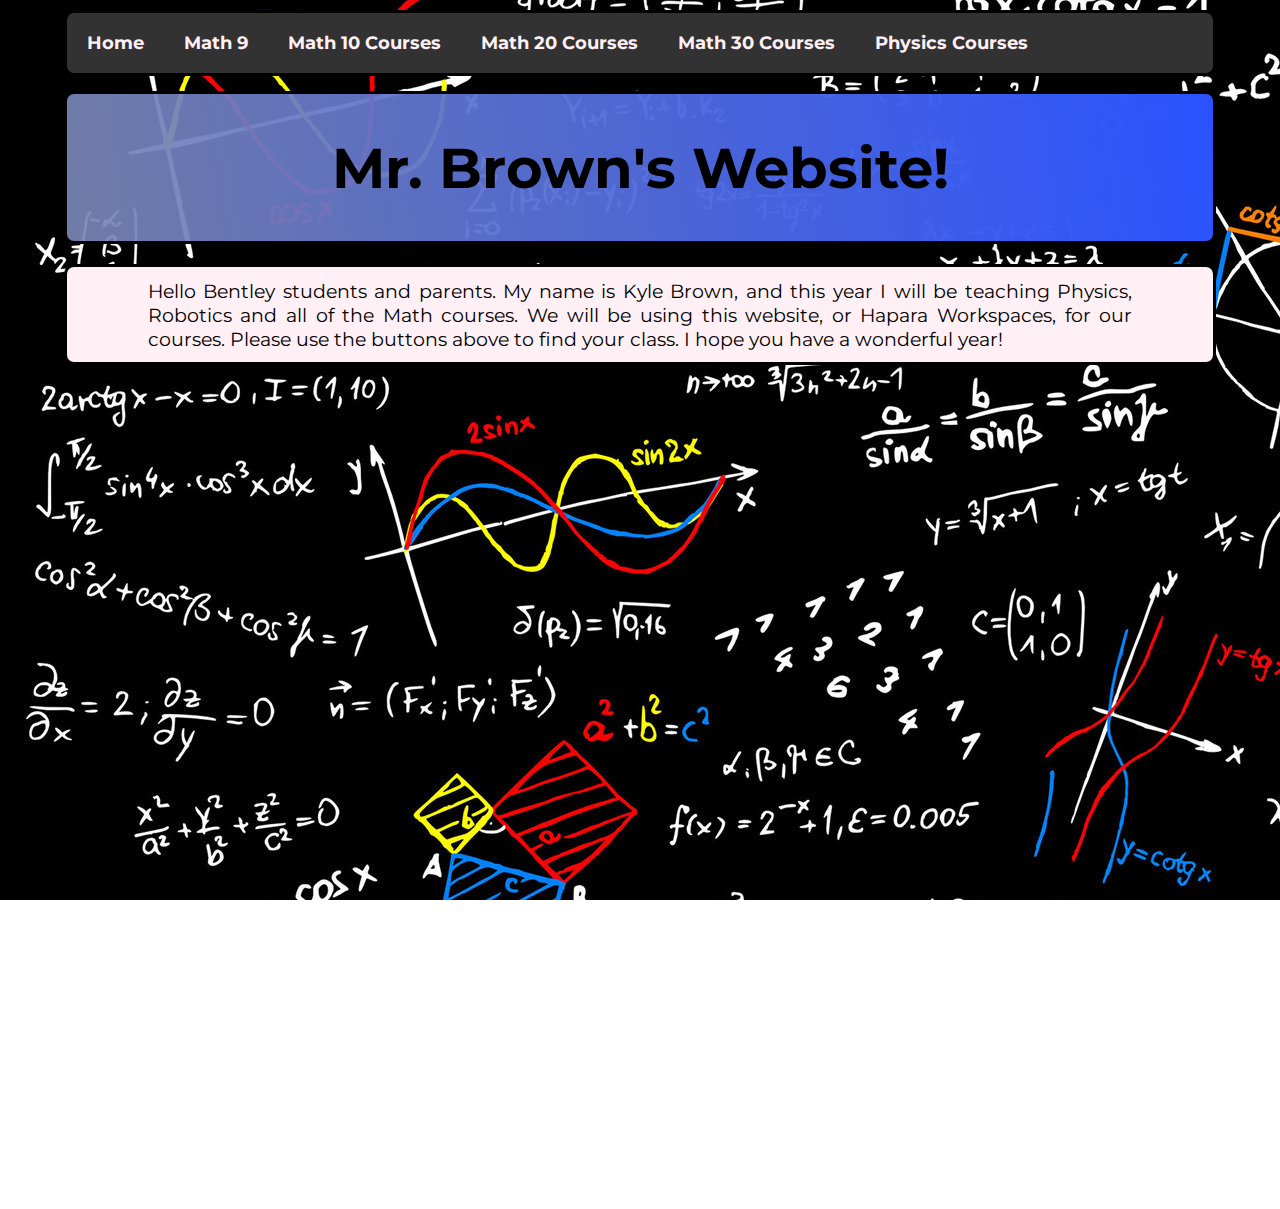
<file: index.html>
<!doctype html>
<html>
<head>
<meta charset="utf-8">
<title>Mr. Brown's Website</title>
<link rel="icon" type="image/png" href="https://upload.wikimedia.org/wikipedia/commons/thumb/1/14/Symbol_pi.svg/2000px-Symbol_pi.svg.png">
<link rel="stylesheet" type="text/css" href="style.css">
<meta name="viewport" content="width=device-width, initial-scale=1.0">
<script src="Nav/nav.js"></script>
<script src="https://ajax.googleapis.com/ajax/libs/jquery/3.4.1/jquery.min.js"></script>
</head>

<body>

	<!----Nav Bar---->
	<script> 
nav();
	</script>
	
	<!-------------------------- Header Title ---------------------------->
	<header>
    <h1 id="Site Title">Mr. Brown's Website!</h1>
	</header>
	
	<!-------------------------- Text ---------------------------->
	
<p>Hello Bentley students and parents. My name is Kyle Brown, and this year I will be teaching Physics, Robotics and all of the Math courses. We will be using this website, or Hapara Workspaces, for our courses.
  
  Please use the buttons above to find your class.
  
  I hope you have a wonderful year!</p>
	
	<!-------------------------- Calendar ---------------------------->
	
<div class="container">
  <iframe class="cal" src="https://calendar.google.com/calendar/embed?title=Mr.%20Brown&#39;s%20Classes&amp;height=600&amp;wkst=1&amp;bgcolor=%23FFFFFF&amp;src=wolfcreek.ab.ca_fbo0kvkttt8mg3ag3heaeejvck%40group.calendar.google.com&amp;color=%23A32929&amp;src=wolfcreek.ab.ca_052j16lv5patebmtfg18i9oino%40group.calendar.google.com&amp;color=%23B1440E&amp;src=wolfcreek.ab.ca_5tf30fko9kdlnek0oqd4b05dok%40group.calendar.google.com&amp;color=%230D7813&amp;src=wolfcreek.ab.ca_1qjnr0fkjsbik7k01gd4lhcvjg%40group.calendar.google.com&amp;color=%232952A3&amp;src=wolfcreek.ab.ca_gghbs4ek4ic56son5gbsg21j7g%40group.calendar.google.com&amp;color=%238C500B&amp;src=wolfcreek.ab.ca_n765ge7cp1490md9287bkeis3g%40group.calendar.google.com&amp;color=%23182C57&amp;src=wolfcreek.ab.ca_mr71oqmapotj2ommtfdntjv14k%40group.calendar.google.com&amp;color=%23711616&amp;src=wolfcreek.ab.ca_grmcqsiejcfjl1ugordjikbjc0%40group.calendar.google.com&amp;color=%2342104A&amp;src=wolfcreek.ab.ca_s9l6f2jf2r7vsmmvpn7luoupmk%40group.calendar.google.com&amp;color=%230F4B38&amp;ctz=America%2FEdmonton" style="border-width:0" width="100%" height="700" frameborder="0" scrolling="no"></iframe>
</div>
</body>
	
</html>
</file>
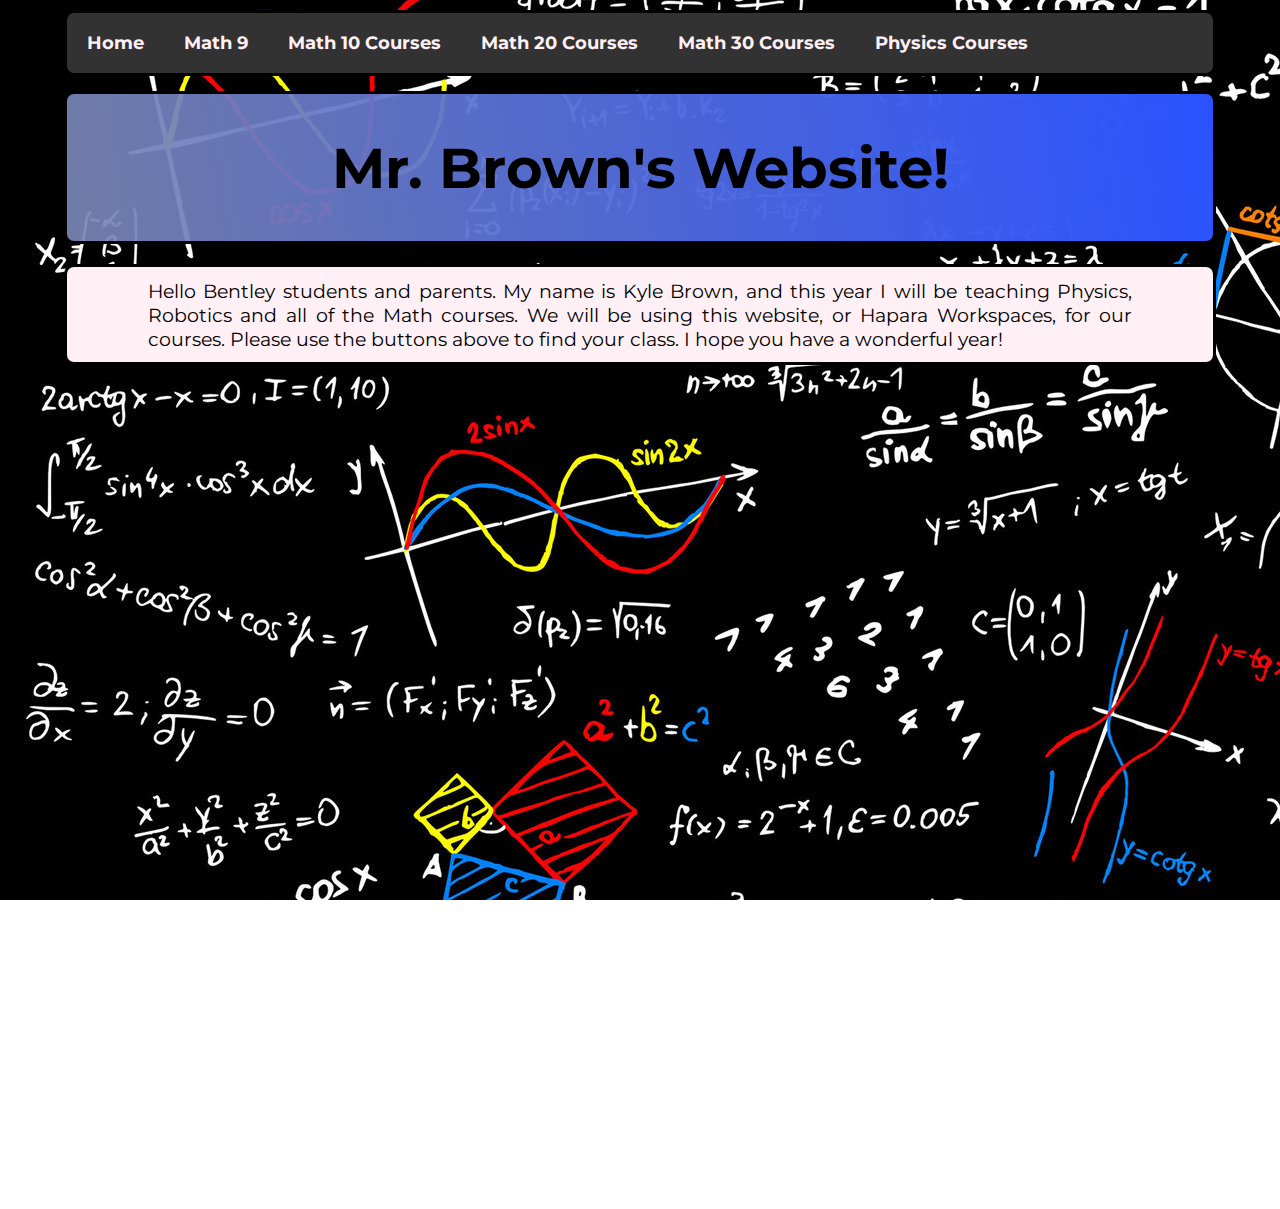
<file: Courses/IndexFolder/index.html>
<!doctype html>
<html>
<head>
<meta charset="utf-8">
<title>Mr. Brown's Website</title>
<link rel="stylesheet" type="text/css" href="../../style.css">
<meta name="viewport" content="width=device-width, initial-scale=1.0">
<link href="file:///C|/Users/brown/OneDrive/Desktop/style.css" rel="stylesheet" type="text/css">
<script src="../../Nav/nav.js"></script>
<script src="https://ajax.googleapis.com/ajax/libs/jquery/3.4.1/jquery.min.js"></script>
</head>

<body>

	<!----Nav Bar---->
	<script> 
nav();
	</script>
	
	<!-------------------------- Header Title ---------------------------->
	<header>
    <h1 id="Site Title">Mr. Brown's Website!</h1>
	</header>
	
	<!-------------------------- Text ---------------------------->
	
<p>Hello Bentley students and parents. My name is Kyle Brown, and this year I will be teaching Physics, Robotics and all of the Math courses. We will be using this website, or Hapara Workspaces, for our courses.
  
  Please use the buttons above to find your class.
  
  I hope you have a wonderful year!</p>
	
	<!-------------------------- Calendar ---------------------------->
	
<div class="container">
  <iframe class="cal" src="https://calendar.google.com/calendar/embed?title=Mr.%20Brown&#39;s%20Classes&amp;height=600&amp;wkst=1&amp;bgcolor=%23FFFFFF&amp;src=wolfcreek.ab.ca_fbo0kvkttt8mg3ag3heaeejvck%40group.calendar.google.com&amp;color=%23A32929&amp;src=wolfcreek.ab.ca_052j16lv5patebmtfg18i9oino%40group.calendar.google.com&amp;color=%23B1440E&amp;src=wolfcreek.ab.ca_5tf30fko9kdlnek0oqd4b05dok%40group.calendar.google.com&amp;color=%230D7813&amp;src=wolfcreek.ab.ca_1qjnr0fkjsbik7k01gd4lhcvjg%40group.calendar.google.com&amp;color=%232952A3&amp;src=wolfcreek.ab.ca_gghbs4ek4ic56son5gbsg21j7g%40group.calendar.google.com&amp;color=%238C500B&amp;src=wolfcreek.ab.ca_n765ge7cp1490md9287bkeis3g%40group.calendar.google.com&amp;color=%23182C57&amp;src=wolfcreek.ab.ca_mr71oqmapotj2ommtfdntjv14k%40group.calendar.google.com&amp;color=%23711616&amp;src=wolfcreek.ab.ca_grmcqsiejcfjl1ugordjikbjc0%40group.calendar.google.com&amp;color=%2342104A&amp;src=wolfcreek.ab.ca_s9l6f2jf2r7vsmmvpn7luoupmk%40group.calendar.google.com&amp;color=%230F4B38&amp;ctz=America%2FEdmonton" style="border-width:0" width="100%" height="700" frameborder="0" scrolling="no"></iframe>
</div>
</body>
	
</html>
</file>
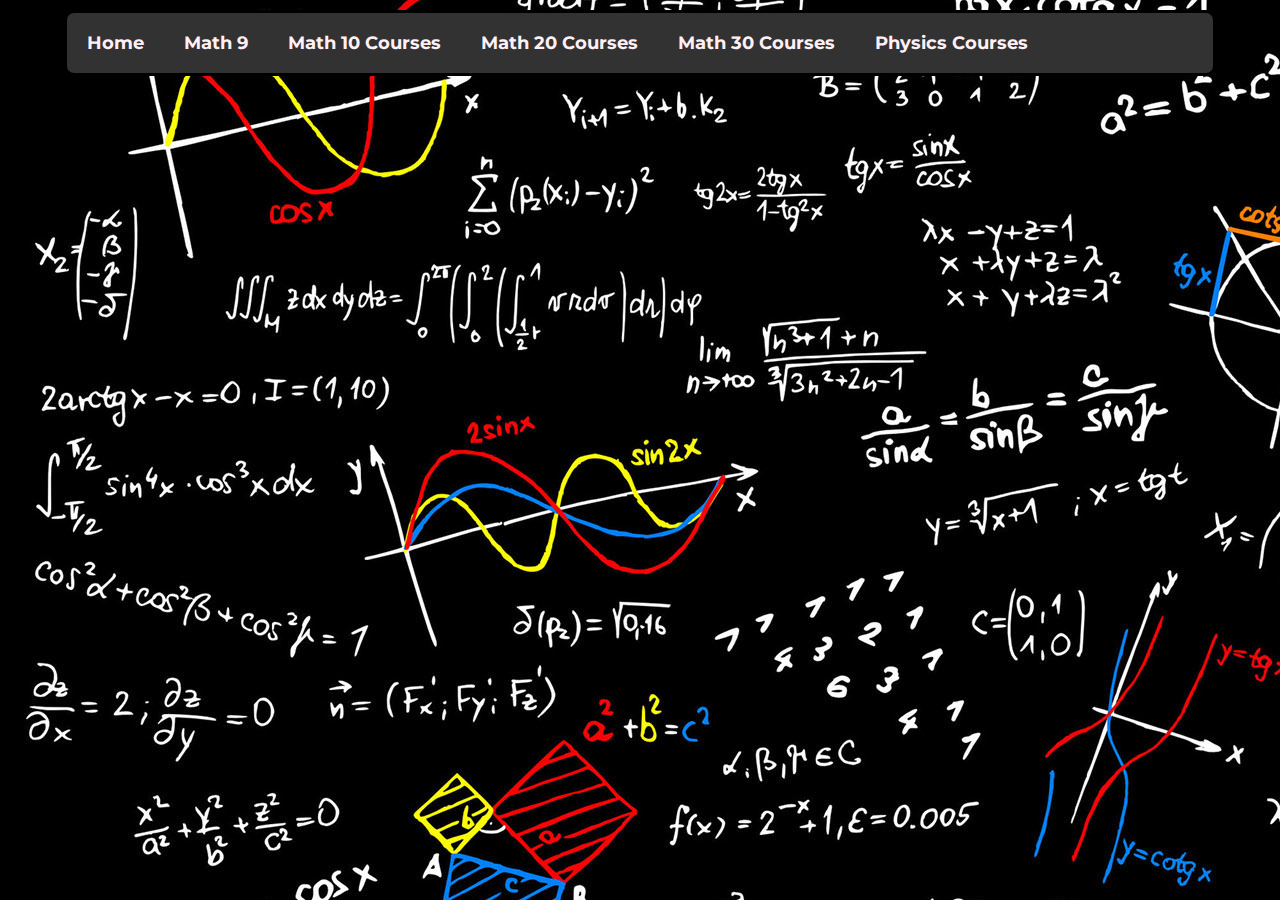
<file: 1.Ma9.Calendar.html>
<!doctype html>
<html>
<head>
<meta charset="utf-8">
<title>Math 9 Calendar</title>
<meta name="viewport" content="width=device-width, initial-scale=1.0">
<link href="style.css" rel="stylesheet" type="text/css">
<script src="Nav/nav.js"></script>
<script src="https://ajax.googleapis.com/ajax/libs/jquery/3.4.1/jquery.min.js"></script>
</head>
<body>
	
	<!----Nav Bar---->
	<script> 
nav();
	</script>

	<!----End Of Nav Bar---->
	
	<div class="container">
  <iframe class="cal" src="https://calendar.google.com/calendar/embed?src=wolfcreek.ab.ca_fbo0kvkttt8mg3ag3heaeejvck%40group.calendar.google.com&ctz=America%2FEdmonton" style="border-width:0" width="100%" height="700" frameborder="0" scrolling="no"></iframe>
</div>
</body>

</html>
</file>
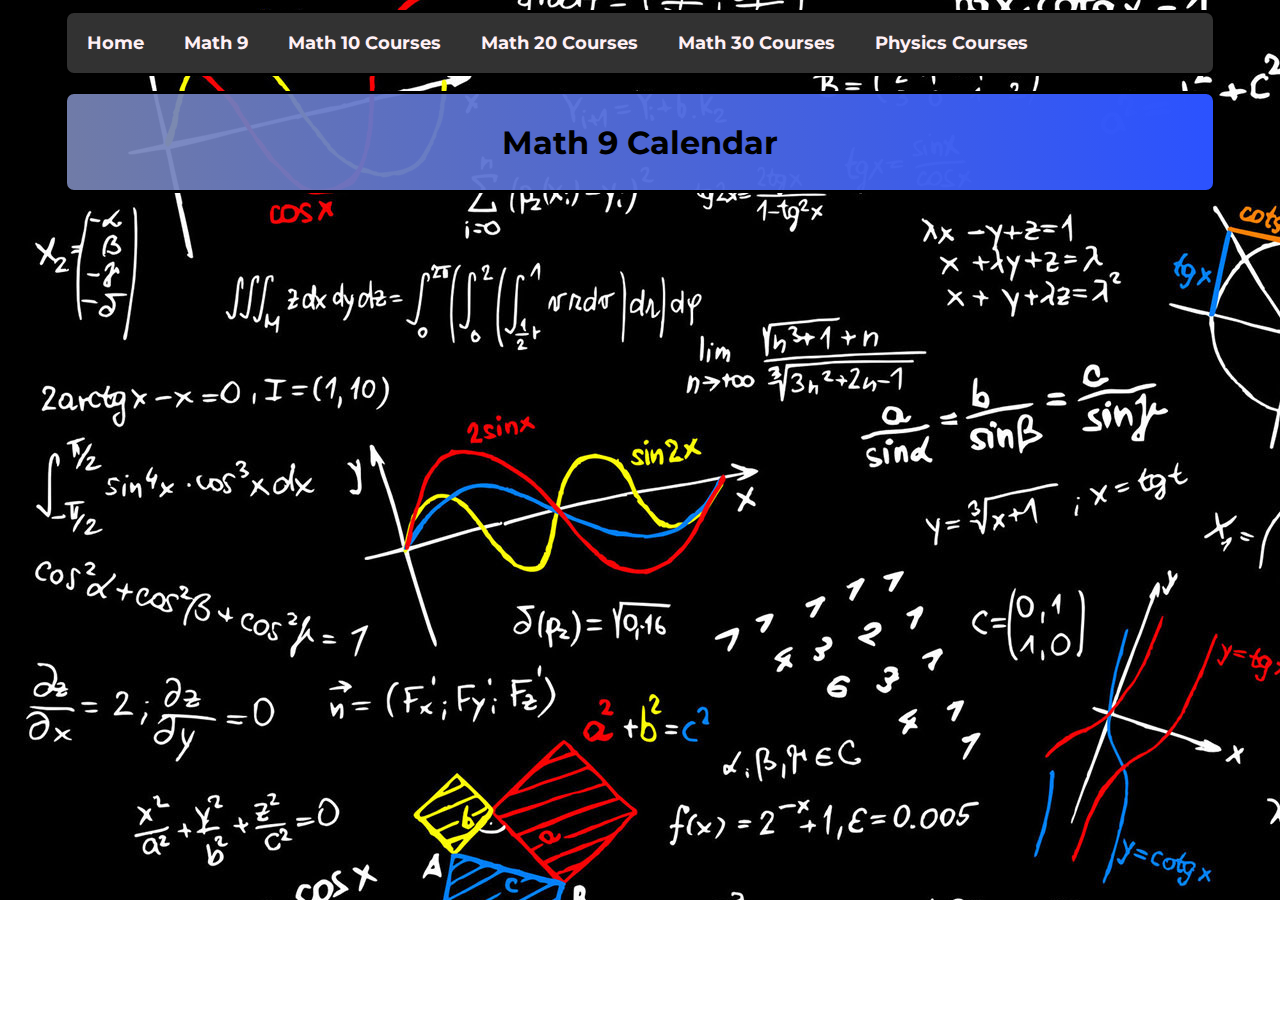
<file: Ma9.Calendar.html>
<!doctype html>
<html>
<head>
<meta charset="utf-8">
<title>Math 9 Calendar</title>
<link rel="icon" type="image/png" href="https://upload.wikimedia.org/wikipedia/commons/thumb/1/14/Symbol_pi.svg/2000px-Symbol_pi.svg.png">
<meta name="viewport" content="width=device-width, initial-scale=1.0">
<link href="style.css" rel="stylesheet" type="text/css">
<script src="Nav/nav.js"></script>
<script src="https://ajax.googleapis.com/ajax/libs/jquery/3.4.1/jquery.min.js"></script>
</head>
<body>
	
	<!----Nav Bar---->
	<script> 
nav();
	</script>

	<!----End Of Nav Bar---->
	
	<!-------------------------- Header Title ---------------------------->
	<header>
    <h2>Math 9 Calendar</h2>
	</header>
	
	<div class="container">
  <iframe class="cal" src="https://calendar.google.com/calendar/embed?src=wolfcreek.ab.ca_fbo0kvkttt8mg3ag3heaeejvck%40group.calendar.google.com&ctz=America%2FEdmonton" style="border-width:0" width="100%" height="700" frameborder="0" scrolling="no"></iframe>
</div>
</body>

</html>
</file>
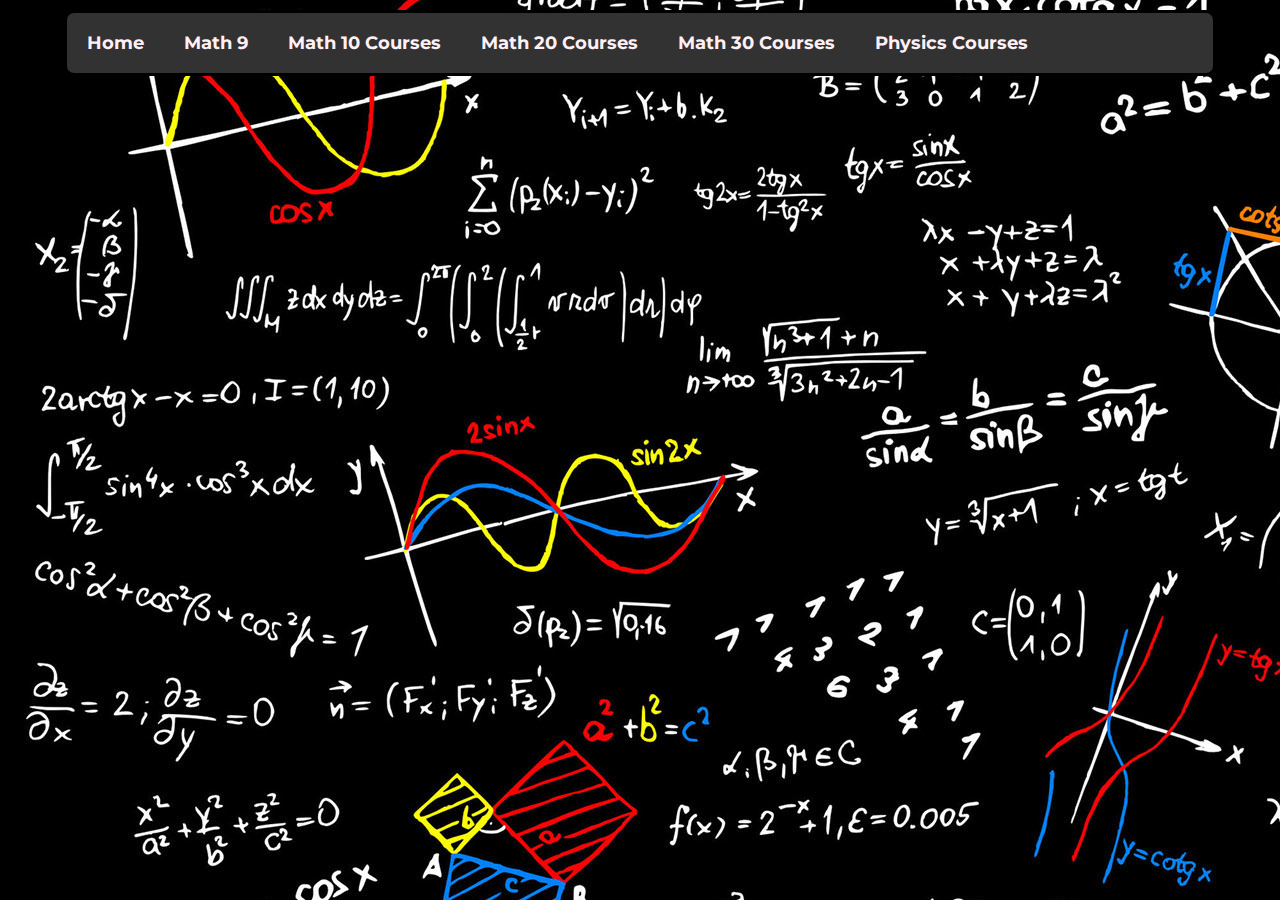
<file: Courses/Math 9/Calendar.html>
<!doctype html>
<html>
<head>
<meta charset="utf-8">
<title>Math 9 Calendar</title>
<meta name="viewport" content="width=device-width, initial-scale=1.0">
<link href="../../style.css" rel="stylesheet" type="text/css">
<script src="../../Nav/nav.js"></script>
<script src="https://ajax.googleapis.com/ajax/libs/jquery/3.4.1/jquery.min.js"></script>
</head>
<body>
	
	<!----Nav Bar---->
	<script> 
nav();
	</script>

	<!----End Of Nav Bar---->
	
	<div class="container">
  <iframe class="cal" src="https://calendar.google.com/calendar/embed?src=wolfcreek.ab.ca_fbo0kvkttt8mg3ag3heaeejvck%40group.calendar.google.com&ctz=America%2FEdmonton" style="border-width:0" width="100%" height="700" frameborder="0" scrolling="no"></iframe>
</div>
</body>

</html>
</file>
<file: style.css>
@import url('https://fonts.googleapis.com/css?family=Montserrat:500&display=swap');
body {
  background-image: url("Images/Math-Mathematics-Formula-Wallpaper-for-PC.jpg");
  background-attachment: fixed;
  width: 90%;
  margin: auto;
  align-content: center;
  font-family: "montserrat"
}

h2 {
	font-weight: bold;
	font-size: 2.5vw;
	text-align: center;
}
h3 {
	font-weight: bold;
	font-size: 1.5vw;
	text-align: center;
}

.outcomes {
	width: 70%;
	margin: 0 auto;
	list-style-type:square;
	font-size: 18px;
}

.lessonBackground {
  display: flex;
  padding: 2px;
  margin-bottom: 8px;
  margin-top: 8px;
  text-align: center;
  border: solid;
  border-radius: 10px;
background: rgb(101,97,97);
background: -moz-linear-gradient(262deg, rgba(101,97,97,1) 0%, rgba(207,199,199,0.9442567567567568) 100%);
background: -webkit-linear-gradient(262deg, rgba(101,97,97,1) 0%, rgba(207,199,199,0.9442567567567568) 100%);
background: linear-gradient(262deg, rgba(101,97,97,1) 0%, rgba(207,199,199,0.9442567567567568) 100%);
filter: progid:DXImageTransform.Microsoft.gradient(startColorstr="#656161",endColorstr="#cfc7c7",GradientType=1);
}

.divider{
  height: 20px;
  margin-bottom: 8px;
  margin-top: 8px;
  text-align: center;
  border: solid;
  border-radius: 5px;
background: rgb(43,82,255);
background: -moz-linear-gradient(262deg, rgba(43,82,255,1) 0%, rgba(122,134,181,0.9202327327327328) 100%);
background: -webkit-linear-gradient(262deg, rgba(43,82,255,1) 0%, rgba(122,134,181,0.9202327327327328) 100%);
background: linear-gradient(262deg, rgba(43,82,255,1) 0%, rgba(122,134,181,0.9202327327327328) 100%);
filter: progid:DXImageTransform.Microsoft.gradient(startColorstr="#2b52ff",endColorstr="#7a86b5",GradientType=1);
}

.column {
	flex: 50%;
  padding: 40px 10px;
}

.button {
  background-color: rgba(59,60,63,1.00); 
  border: none;
  color: white;
  padding: 20px;
  text-align: center;
  text-decoration: none;
  display: block;
  font-size: 16px;
  cursor: pointer;
  border-radius: 5px;
  margin: 0px auto;
  margin-top: 15px;
  margin-bottom: 30px;
  width: 120px;
}

.button:hover {
background: rgb(59,110,214);
background: -moz-radial-gradient(circle, rgba(59,110,214,1) 0%, rgba(106,142,247,0.9700922605370274) 100%);
background: -webkit-radial-gradient(circle, rgba(59,110,214,1) 0%, rgba(106,142,247,0.9700922605370274) 100%);
background: radial-gradient(circle, rgba(59,110,214,1) 0%, rgba(106,142,247,0.9700922605370274) 100%);
filter: progid:DXImageTransform.Microsoft.gradient(startColorstr="#3b6ed6",endColorstr="#6a8ef7",GradientType=1);
  color: black;
  border-radius: 5px;
font-weight: bold;
}

.unitTitle {
	font-weight: bold;
	font-size: 40px;
	color: lavenderblush;
	text-align: center;
}

.titlePic {
	  
    display: block;
  	margin-right: auto;
	margin-left: auto;
  	width:90%;
	border-radius: 15px;
}
/*Lesson Snippets*/
.lessonTitle {
	text-align: center;
	color: lavenderblush;
}

.Lesson {
	border-radius: 15px;
	background: rgb(101,97,97);
background: -moz-linear-gradient(262deg, rgba(101,97,97,1) 0%, rgba(207,199,199,0.9442567567567568) 100%);
background: -webkit-linear-gradient(262deg, rgba(101,97,97,1) 0%, rgba(207,199,199,0.9442567567567568) 100%);
background: linear-gradient(262deg, rgba(101,97,97,1) 0%, rgba(207,199,199,0.9442567567567568) 100%);
filter: progid:DXImageTransform.Microsoft.gradient(startColorstr="#656161",endColorstr="#cfc7c7",GradientType=1); 
	
	display: grid;
	grid-template-columns: 1fr 1fr 2fr;
	grid-template-rows: auto auto auto;
	grid-template-areas: 
		"Title Title Title"
		"Descr Buttons Videos"
		"Item Item Item"
		
}
.Lesson3Vid {
		border-radius: 15px;
	background: rgb(101,97,97);
background: -moz-linear-gradient(262deg, rgba(101,97,97,1) 0%, rgba(207,199,199,0.9442567567567568) 100%);
background: -webkit-linear-gradient(262deg, rgba(101,97,97,1) 0%, rgba(207,199,199,0.9442567567567568) 100%);
background: linear-gradient(262deg, rgba(101,97,97,1) 0%, rgba(207,199,199,0.9442567567567568) 100%);
filter: progid:DXImageTransform.Microsoft.gradient(startColorstr="#656161",endColorstr="#cfc7c7",GradientType=1); 
	
	display: grid;
	grid-template-columns: 1fr 1fr 1fr 1fr 1fr;
	grid-template-rows: auto auto auto;
	grid-template-areas: 
		"Title Title Title Title Title"
		"Descr Buttons Video1 Video2 Video3"
		"Item Item Item Item Item"
}

.LessonTitleBox {
	grid-area: Title;
	background: rgb(101,97,97);
	border-radius: 15px 15px 5px 5px;
	align-content: center;
}
.QuizTitleBox {
	grid-area: Title;
	background: rgb(196,50,50);
background: -moz-linear-gradient(262deg, rgba(196,50,50,1) 0%, rgba(191,150,153,0.9700922605370274) 100%);
background: -webkit-linear-gradient(262deg, rgba(196,50,50,1) 0%, rgba(191,150,153,0.9700922605370274) 100%);
background: linear-gradient(262deg, rgba(196,50,50,1) 0%, rgba(191,150,153,0.9700922605370274) 100%);
filter: progid:DXImageTransform.Microsoft.gradient(startColorstr="#c43232",endColorstr="#bf9699",GradientType=1);
	border-radius: 15px 15px 5px 5px;
	align-content: center;
}

.LessonDescription {
	grid-area: Descr;
	padding: 4%;
	
}

.LessonButtons {
	grid-area: Buttons;
	padding: 4%
}

.LessonVideos {
	grid-area: Videos;
	padding: 5% 15%;
	display: flex;
	flex-direction: column;
	justify-content: center;	
}
.Video1 {
	grid-area: Video1;
	padding: 30px 10px;
}
.Video2 {
	grid-area: Video2;
	padding: 30px 10px;
}
.Video3 {
	grid-area: Video3;
	padding: 30px 10px;
}
.Item {
	grid-area: Item;
}
.outcomesli {
	padding: 5px
}

iframe {
	width: 100%;
	height: 280px;
	display: block;
	margin: 15px 0;
	border-radius: 20px;
}

/* Style the header */
header {
  padding: 2px;
  margin-bottom: 15px;
  margin-top: 15px;
  text-align: center;
  border: solid;
  border-radius: 10px;
background: rgb(43,82,255);
background: -moz-linear-gradient(262deg, rgba(43,82,255,1) 0%, rgba(122,134,181,0.9202327327327328) 100%);
background: -webkit-linear-gradient(262deg, rgba(43,82,255,1) 0%, rgba(122,134,181,0.9202327327327328) 100%);
background: linear-gradient(262deg, rgba(43,82,255,1) 0%, rgba(122,134,181,0.9202327327327328) 100%);
filter: progid:DXImageTransform.Microsoft.gradient(startColorstr="#2b52ff",endColorstr="#7a86b5",GradientType=1);
}
#panther {
  padding: 28px 10px;
  float: left;
  width: 8%;
  opacity: 0.7;
  border-radius: 10px;
  cursor: pointer;
  z-index: 999;
}
.cal {
  position: absolute;
  width:100%;
  height: 800px;
  border-radius: 10px;
}
.container {
  padding-bottom: 56.25%;
  padding-top: 10px;
  position: relative;
  display: block;
  width: 100%
}
h1 {
  font-size: 3.5em;
  cursor: pointer; 
}
p {
  margin-top: 20px;
  font-size: 1.2em;
  background-color: lavenderblush;
  padding-left: 7%;
  padding-right: 7%;
  padding-top: 1%;
  padding-bottom: 1%;
  text-align: justify;
  border-radius: 10px;
  border-style: solid;
}
/* Style the top navigation bar */
nav {
  height: 60px;
  background-color: rgba(50, 50, 50, 1);
  border-style: solid;
  border-radius: 10px;
  margin-top: 10px;
  
}
nav ul {
  z-index: 999;
  padding: 0px;
  margin: 0px;
  border-style: none;
  border-radius: 10px;
  background-color: rgba(50, 50, 50, 1);
	
}
nav ul li {
  float: left;
  list-style: none;
  position: relative;

}
nav ul li a {
  transition: all 0.3s ease 0s;
  list-style: none;
  display: block;
  color: lavenderblush;
  padding: 19px 20px;
  text-decoration: none;
  font-weight: bold;
  font-size: 1.1em;
	
	
}
nav ul li ul {
  position: absolute;
  padding-top: 10px;
  border-style: none;
  border-radius: 0px 0px 5px 5px;
  background-color: rgba(50, 50, 50, 1);
}
nav ul li ul li {
  width: 200px;
}
nav ul li ul li a {
  padding: 8px 15px;
  font-size: 1.1em;
  font-weight: lighter;
}
nav ul li ul li ul {
  position: absolute;
  padding: 0px 0px;
  border-style: none;
  border-radius: 5px;
  background-color:rgba(50, 50, 50, 1);
}
nav ul.sub {
  position: absolute;
  display: none;
}
nav ul.sub li ul.sub {
  top: 0px;
  left: 200px;
}
/* Change color on hover */
nav li a:hover {
background: rgb(59,110,214);
background: -moz-radial-gradient(circle, rgba(59,110,214,1) 0%, rgba(106,142,247,0.9700922605370274) 100%);
background: -webkit-radial-gradient(circle, rgba(59,110,214,1) 0%, rgba(106,142,247,0.9700922605370274) 100%);
background: radial-gradient(circle, rgba(59,110,214,1) 0%, rgba(106,142,247,0.9700922605370274) 100%);
filter: progid:DXImageTransform.Microsoft.gradient(startColorstr="#3b6ed6",endColorstr="#6a8ef7",GradientType=1);
color: black;
border-radius: 5px;
font-weight: bold;
}
nav li a:hover span {
  border: solid black;
  border-width: 0 3px 3px 0;
  display: inline-block;
  padding: 3px;
  right: 15px;
  top: 13px;
}

.allCoursesContainer{
	display: none;
}

/* style the Burger*/
.burger{
	padding: 15px;
	cursor: pointer;
	display: none;
}
.burger div {
	width: 25px;
	height: 3px;
	margin: 5px;
	background-color: lavenderblush;
	
}

span {
  position: absolute;
  border: solid #fff0f5;
  border-width: 0 3px 3px 0;
  display: inline-block;
  padding: 3px;
  right: 15px;
  top: 13px;
}
nav li a:hover span {
  border: solid black;
  border-width: 0;
  display: inline-block;
  padding: 3px;
  right: 15px;
  top: 13px;
}
.right {
  -webkit-transform: rotate(-45deg);
  transform: rotate(-45deg);
}


/* Tablet device Nav Bar*/

@media screen and (max-width: 1045px) {
	body {
		width: 100%;
		overflow-x: hidden;
	}
	
/*Lesson Grid*/
	
	h2 {
		font-size: 4vh;
	}
	h3 {
	font-size: 2.5vh;
	}
	
	.outcomesli {
	padding: 2px;
	font-size: 16px;
}
	
	.Lesson {
	display: grid;
	grid-template-columns: 1fr 1fr;
	grid-template-rows: auto auto auto auto;
	grid-template-areas: 
		"Title Title"
		"Descr Buttons"
		"Videos Videos"
		"Item Item";
	}
	.Lesson3Vid {
	
	display: grid;
	grid-template-columns: 1fr 1fr 1fr;
	grid-template-rows: auto auto auto;
	grid-template-areas: 
		"Title Title Title"
		"Descr Buttons Buttons"
		"Video1 Video2 Video3"
		"Item Item Item";
}
	
.LessonDescription {
	padding: 2%
}

.LessonButtons {
	padding: 2% 0%;
}
iframe {
	width: 100%;
	height: 35vw;
	display: block;
	margin: 15px 0;
}

	.lessonBackground {
  display: block;
}
	
	
	.button {
  margin-bottom: 10px;
}
/*For Documents snippet. done with flex*/
.column {
	flex: 100%;
  padding: 10px;
}

.titlePic {

 margin: 0 auto;
	max-width: 90%
  
}
	
	/*Nav Bar*/
	
	.burger{
		float: right;
		display: block;
	}
	
	.allCourses{
		float: left;
		position: relative;
		right: 30px;
		top: 18px;
		list-style-type: none;
		font-weight: bold;
  		font-size: 1.1em;
		color: lavender;
	}
	
	.allCoursesContainer{
		display: block;
		float: right;
		align-content: center;	
	}
	
	nav ul {
		
		position: absolute;
		right: 0px;
		top: 61px;
		width: 300px;
		height:auto;
		background-color: rgba(50, 50, 50, 1);
		display: block;
		align-content: center;
		transform: translateX(100%);
		transition: transform 0.5s ease-in;
		
	}
	
	nav ul li {
		padding: 20px 50px;
		width: 200px;
		display: flex;
		flex-direction: column;
		
	}
	
	.grades {
		opacity: 0%;
	}
	
nav ul li ul {
  position: absolute;
  right: 0px;
  top: 61px;
  height:auto;
  padding-top: 10px;
  border-style: none;
  border-radius: 5px;
  background-color:rgba(50,50,50,1);
	
}
nav ul li ul li {
  width: 200px;
  
}
nav ul li ul li a {
  padding: 20px 15px;
  font-size: 1.1em;
  font-weight: lighter;
}
nav ul li ul li ul {
  position: absolute;
  padding: 0px 0px;
  border-style: none;
  border-radius: 5px;
  background-color:rgba(50, 50, 50, 1);

}
	nav ul.sub {
  position: absolute;
  display: none;
  top:-8px;
  right: 20px;
}	

nav ul.sub li ul.sub {
  top: -10px;
  left: -8px;
}
	
	/* when screen is small slides the nav from off screen */
.nav-active {
	transform: translateX(0%);	
	}
	/* when a grade is clicked, it slides of the screen */
.nav-active2 {
		transform: translateX(-80%);
	}
.nav-active3 {
		transform: translateX(-180%);
	}
	
 span {
  position: absolute;
  border: solid #fff0f5;
  border-width: 0;
  
}
	
}

@media screen and (max-width: 600px) {
	iframe {
	width: 100%;
	height: 280px;
	display: block;
	margin: 15px 0;
	border-radius: 12px;
}
	.Lesson3Vid {
	
	display: grid;
	grid-template-columns: 1fr 1fr;
	grid-template-rows: auto auto auto auto auto;
	grid-template-areas: 
		"Title Title"
		"Descr Buttons"
		"Video1 Video2"
		"Video3 Video3"
		"Item Item";
}
	.Video1 {
	padding: 10px;
}
.Video2 {
	padding: 10px;
}
.Video3 {
	padding: 10px;
}
}

@keyframes navLinkFade {
	from{
		opacity: 0;
		transform: translateX(50px);
	}
	to{
		opacity: 1;
		transform: translateX(0px);
	}
}
</file>
